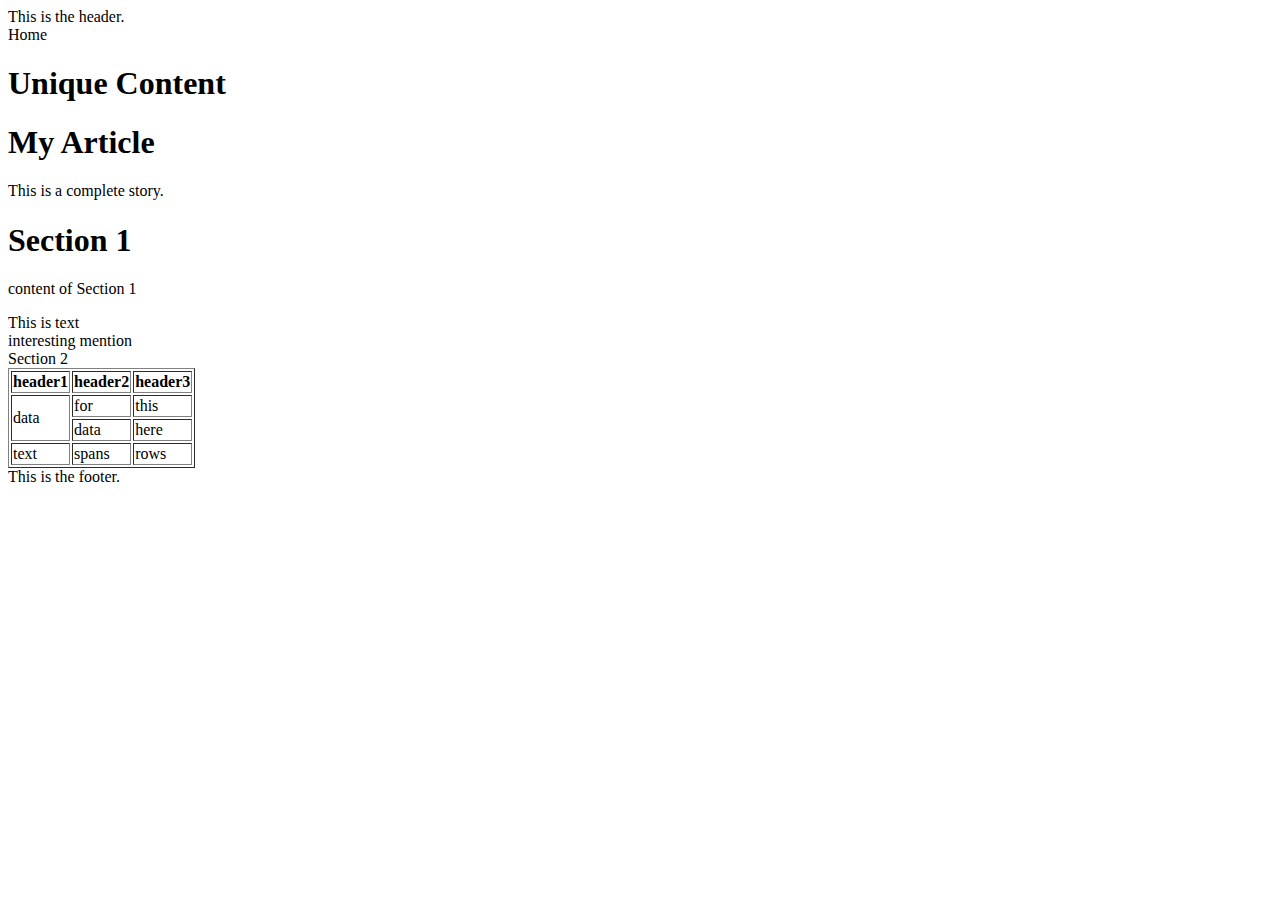
<file: html/gps/index.html>
<!DOCTYPE html>
<html>
<head>
  <title>Title</title>
</head>

<body>
<header>This is the header.</header>
<nav>Home</nav>
  <main>
  <header><h1>Unique Content</h1></header>
    <article>
    <header><h1>My Article</h1></header>
    This is a complete story.
      <section><header><h1>Section 1</h1></header>        <p>content of Section 1</p>
      </section>
      This is text <aside>interesting mention</aside>
      <section>Section 2
      <table border=1>
        <tr>
          <th>header1</th>
          <th>header2</th>
          <th>header3</th>
        </tr>
        
        <tr>
           <td rowspan=2>data</td>
           <td>for</td>
           <td>this</td>
        </tr>
        
        <tr>
           <td>data</td>
           <td>here</td>
        </tr>
        
        <tr>
           <td>text</td>
           <td>spans</td>
           <td>rows</td>
        </tr>
      </table>
      
 
      </section>
    </article>
  </main>
  
  
  
<footer>This is the footer.</footer>
</body>
</html>

<!--
The purpose of HTML5 semantic tags is to be able to define sections more efficiently and help people with disabilities access content easier. I think the most useful ones are <header> because it gives the name for a specific document or section which is useful when looking for detailed information about something and <nav> because it gives the navigation links.

The typical order that the elements on the page are displayed by the browser are header, navigation, sidebar, main content, sidebar, footer.

In this challenge, I learned about creating snippets. I didn't know that was a possibility before or how to do it. I'm definitely going to practice making some!

I think the most difficult thing for me with this challenge as far as the material was knowing when to use each semantic element (especially compared to other basic things we've been using) and what each looks like/does. I got the basic idea, but I wish my pair and I were able to have time to use real information and take our time so that I could see what it actually looked like. I didn't get a chance to say in the beginning that I usually work on challenges slowly and thoroughly (because I'm very new to this and don't learn it well if I don't take my time) and I felt a bit rushed and pressured to understand things right away with this session which was also a challenge. I can/will improve my understanding of this by trying it out with more/real information and inspecting websites.
-->
</file>
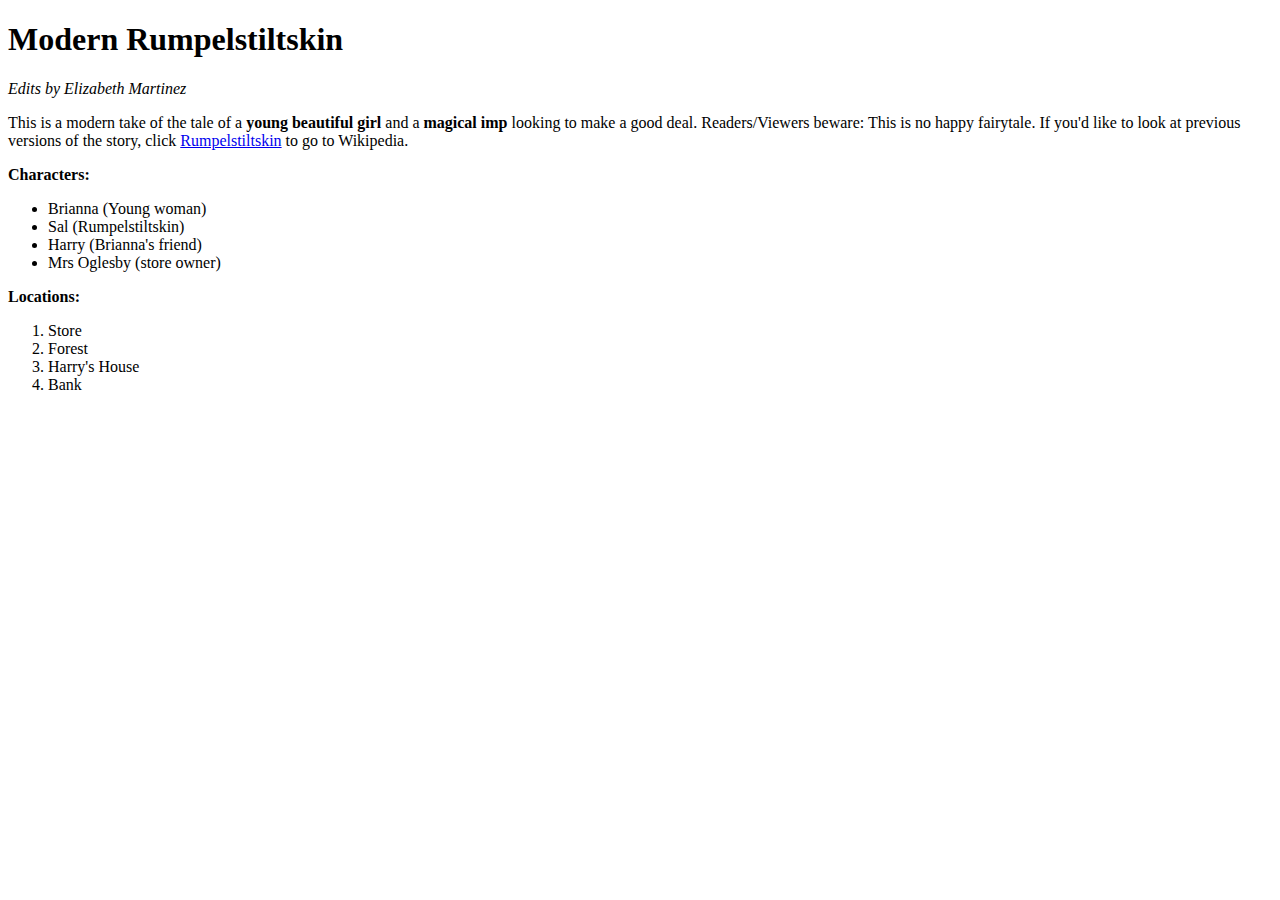
<file: html/web_basics/index.html>
<!DOCTYPE html>
<html>
	<head>
		<title>Modern Rumpelstiltskin</title>
	</head>
	
	<body>
		<h1>Modern Rumpelstiltskin</h1>
		<em>Edits by Elizabeth Martinez</em>
			<p>This is a modern take of the tale of a <strong> young beautiful girl</strong> and a <strong>magical imp</strong> looking to make a good deal. Readers/Viewers beware: This is no happy fairytale. If you'd like to look at previous versions of the story, click <a href="https://en.wikipedia.org/wiki/Rumpelstiltskin">Rumpelstiltskin</a> to go to Wikipedia. </p>
			
			<strong>Characters:</strong>
				<ul> 
					<li>Brianna (Young woman)</li> 				 
					<li>Sal (Rumpelstiltskin)</li> 
					<li>Harry (Brianna's friend)</li>
					<li>Mrs Oglesby (store owner)</li>
				</ul>
			
			<strong>Locations:</strong>
			
			<ol>
					<li>Store</li>
					<li>Forest</li>
					<li>Harry's House</li>
					<li>Bank</li>
			</ol>
	</body>
</html>
</file>
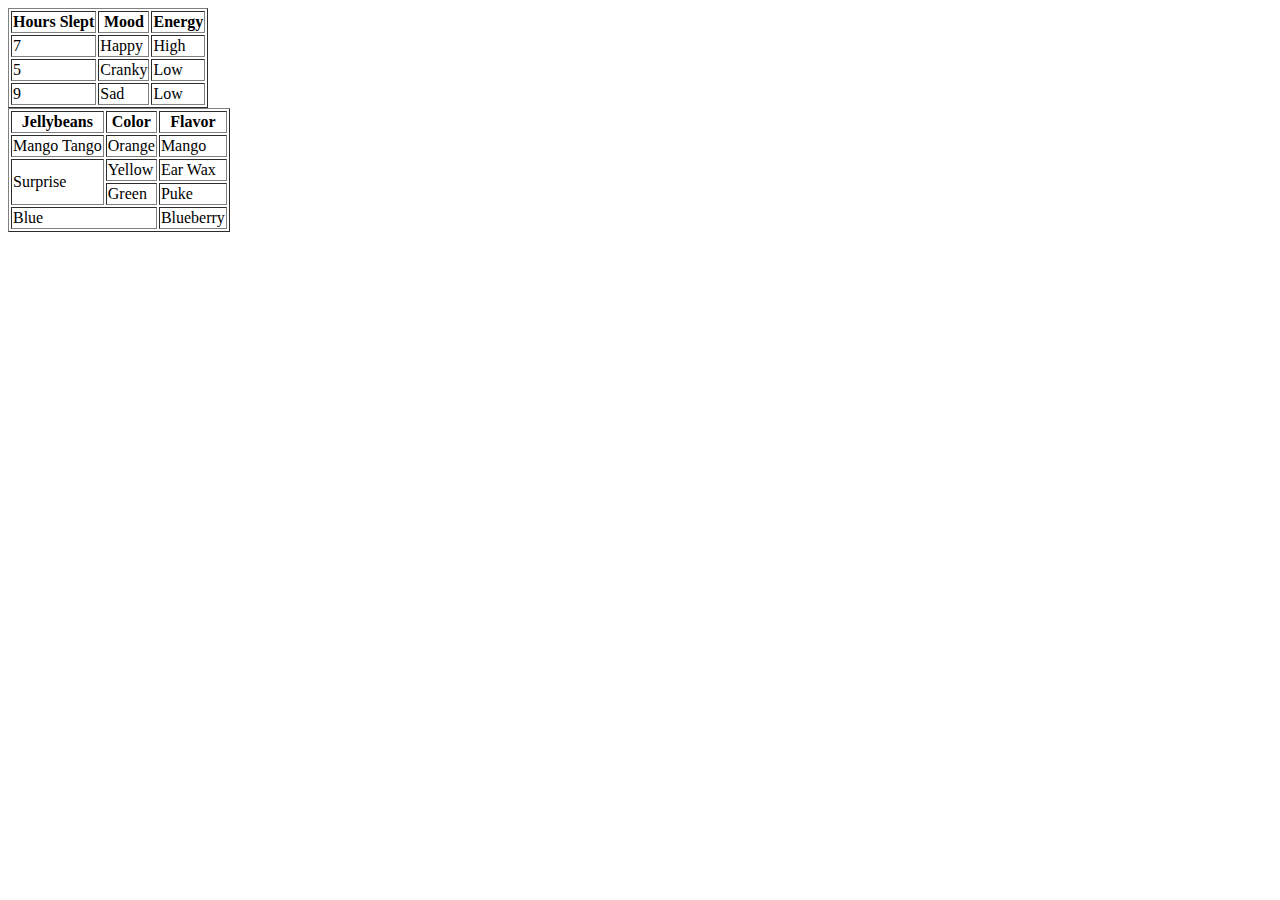
<file: html/table-practice.html>
<!DOCTYPE html>
<html>
	<head>
		<title>Elizabeth's Table </title>
	</head>

	<body>
		<table border=1>
 			 <tr>
    			<th>Hours Slept</th>
    			<th>Mood</th>
    			<th>Energy</th>
  			</tr>
  
  			<tr>
    			<td>7</td>
   			 	<td>Happy</td>
   			 	<td>High</td>
  			</tr>
 
  			<tr>
   				<td>5</td>
    			<td>Cranky</td>
    			<td>Low</td>
  			</tr>
 
  			<tr>
    			<td>9</td>
    			<td>Sad</td>
    			<td>Low</td>
  			</tr>
		</table>


		<table border=1>
    		<tr>
      			<th>Jellybeans</th>
      			<th>Color</th>
      			<th>Flavor</th>
    		</tr>
    		
    		<tr>
      			<td>Mango Tango</td>
      			<td>Orange</td>
      			<td>Mango</td>
    		</tr>
    		
    		<tr>
      			<td rowspan="2">Surprise</td>
      			<td>Yellow</td>
      			<td>Ear Wax</td>
    		</tr>
    		
    		<tr>
      			<td>Green</td>
      			<td>Puke</td>
    		</tr>
    		<tr>
      			<td colspan="2">Blue</td>
      			<td>Blueberry</td>
    		</tr>
		</table>

	</body>
</html>
</file>
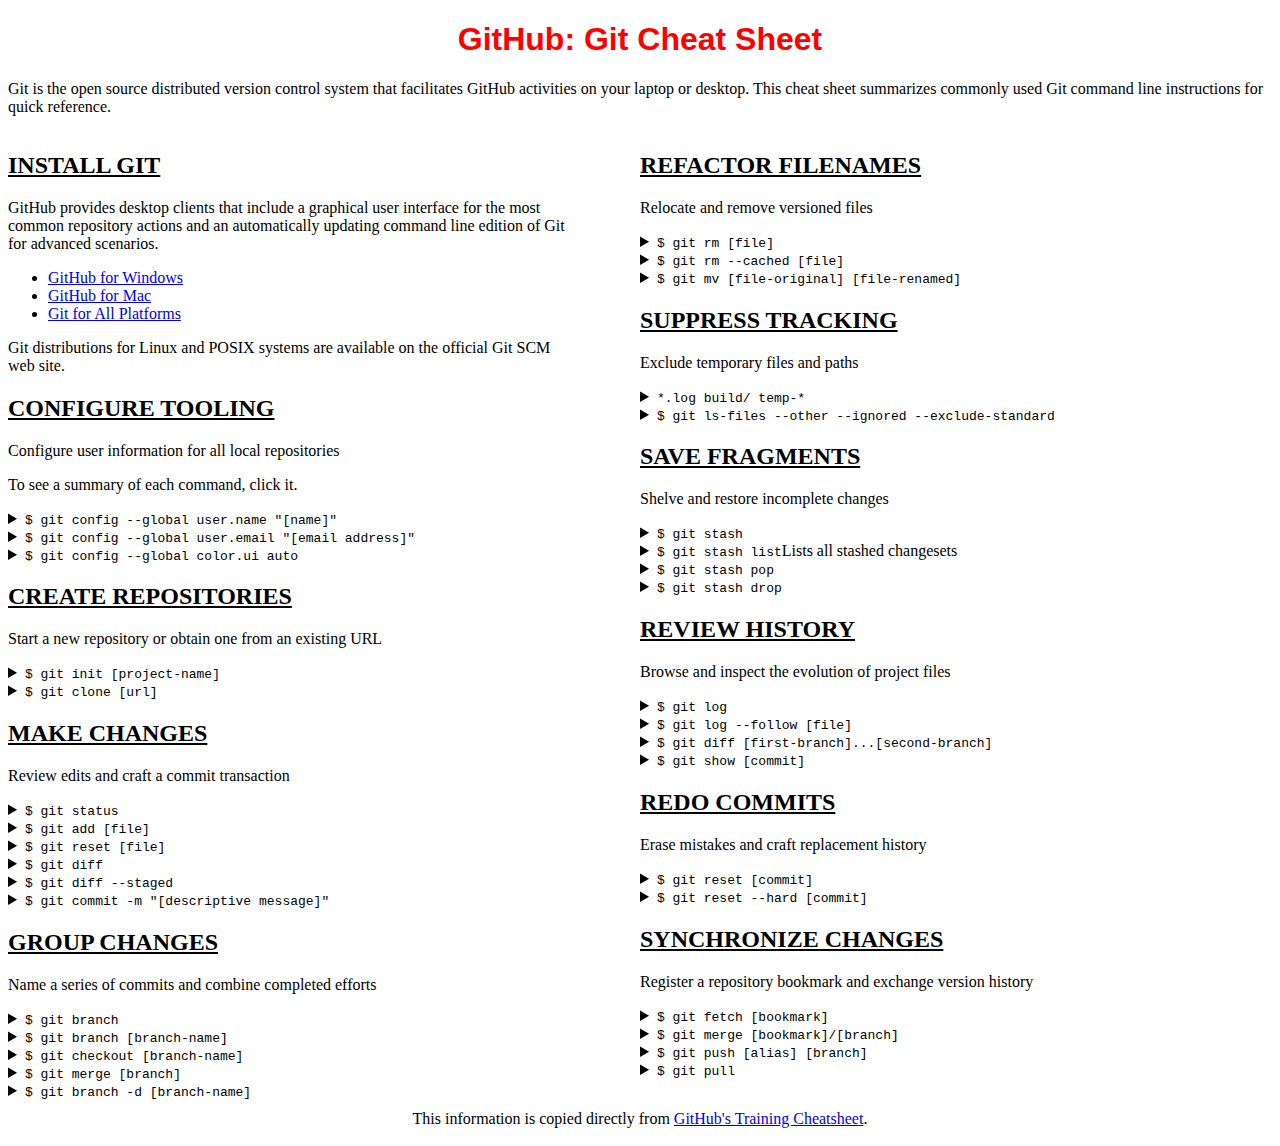
<file: css/gps/gps2-1.html>
<!--
Write your names here:
1.Jermaine Webbe
2.Elizabeth Martinez
We spent [1.5] hours on this challenge.
-->

<!-- REFLECTION: I don't feel completely confident with CSS positioning just yet. I think this assignment did help me see how things effect others, but I still need more practice. -->

<!-- This challenge uses HTML5 syntax that may not be available in all browsers (It works in Chrome and Safari, from my testing. (<details> and<summary>). -->

<!DOCTYPE html>
<html lang="en">
  <head>
    <meta charset="UTF-8">
    <link rel="stylesheet" type="text/css" href="gps2-1.css">  <!-- Insert a link to the stylesheet here -->
    <title>Git Cheat Sheet</title>
  </head>

  <body>
    <header>
      <h1>GitHub: Git Cheat Sheet</h1>
      <p>Git is the open source distributed version control system that
        facilitates GitHub activities on your laptop or desktop.
        This cheat sheet summarizes commonly used Git command line
        instructions for quick reference.</p>
    </header>

    <section class="column-1">
      <article>
        <h2>INSTALL GIT</h2>
        <p>GitHub provides desktop clients that include a graphical user
        interface for the most common repository actions and an automatically
        updating command line edition of Git for advanced scenarios.</p>
        <ul>
          <li><a href="https://windows.github.com">GitHub for Windows</a></li>
          <li><a href="https://mac.github.com">GitHub for Mac</a></li>
          <li><a href="http://git-scm.com">Git for All Platforms</a></li>
        </ul>

        Git distributions for Linux and POSIX systems are available on the
        official Git SCM web site.
      </article>

      <article>
        <h2>CONFIGURE TOOLING</h2>
        <p>Configure user information for all local repositories</p>
        <p> To see a summary of each command, click it.</p>

        <details>
          <summary><code>$ git config --global user.name "[name]"</code></summary>
          <p>Sets the name you want attached to your commit transactions</p>
        </details>

        <details>
          <summary><code>$ git config --global user.email "[email address]"</code></summary>
          <p>Sets the email you want atached to your commit transactions</p>
        </details>

        <details>
          <summary><code>$ git config --global color.ui auto</code></summary>
          <p>Enables helpful colorization of command line output</p>
        </details>
      </article>

      <article>
        <h2>CREATE REPOSITORIES</h2>
        <p>Start a new repository or obtain one from an existing URL</p>

        <details>
          <summary><code>$ git init [project-name]</code></summary>
          <p>Creates a new local repository with the specified name</p>
        </details>

        <details>
          <summary><code>$ git clone [url]</code></summary>
          <p>Downloads a project and its entire version history</p>
        </details>
      </article>

      <article>
        <h2>MAKE CHANGES</h2>
        <p>Review edits and craft a commit transaction</p>

        <details>
          <summary><code>$ git status</code></summary>
          <p>Lists all new or modified files to be committed</p>
        </details>

        <details>
          <summary><code>$ git add [file]</code></summary>
          <p>Snapshots the file in preparation for versioning</p>
        </details>

        <details>
          <summary><code>$ git reset [file]</code></summary>
          <p>Unstages the file, but preserve its contents</p>
        </details>

        <details>
          <summary><code>$ git diff</code></summary>
          <p>Shows file differences not yet staged</p>
        </details>

        <details>
          <summary><code>$ git diff --staged</code></summary>
          <p>Shows file differences between staging and the last file version</p>
        </details>

        <details>
          <summary><code>$ git commit -m "[descriptive message]"</code></summary>
          <p>Records file snapshots permanently in version history</p>
        </details>
      </article>

      <article>
        <h2>GROUP CHANGES</h2>
        <p>Name a series of commits and combine completed efforts</p>

        <details>
          <summary><code>$ git branch</code></summary>
          <p>Lists all local branches in the current repository</p>
        </details>

        <details>
          <summary><code>$ git branch [branch-name]</code></summary>
          <p>Creates a new branch</p>
        </details>

        <details>
          <summary><code>$ git checkout [branch-name]</code></summary>
          <p>Switches to the specified branch and updates the working directory</p>
        </details>

        <details>
          <summary><code>$ git merge [branch]</code></summary>
          <p>Combines the specified branch’s history into the current branch</p>
        </details>

        <details>
          <summary><code>$ git branch -d [branch-name]</code></summary>
          <p>Deletes the specified branch</p>
        </details>
      </article>
    </section>

    <section class="column-2">
      <article>
        <h2>REFACTOR FILENAMES</h2>
        <p>Relocate and remove versioned files</p>

        <details>
          <summary><code>$ git rm [file]</code></summary>
          <p>Deletes the file from the working directory and stages the deletion</p>
        </details>

        <details>
          <summary><code>$ git rm --cached [file]</code></summary>
          <p>Removes the file from version control but preserves the file locally</p>
        </details>

        <details>
          <summary><code>$ git mv [file-original] [file-renamed]</code></summary>
          <p>Changes the file name and prepares it for commit</p>
        </details>
      </article>

      <article>
        <h2>SUPPRESS TRACKING</h2>
        <p>Exclude temporary files and paths</p>

        <details>
          <summary><code>*.log
                    build/
                    temp-*
          </code></summary>
          <p>A text file named .gitignore suppresses accidental versioning of files and paths matching the specified paterns</p>
        </details>

        <details>
          <summary><code>$ git ls-files --other --ignored --exclude-standard</code></summary>
          <p>Lists all ignored files in this project</p>
        </details>
      </article>

      <article>
        <h2>SAVE FRAGMENTS</h2>
        <p>Shelve and restore incomplete changes</p>

        <details>
          <summary><code>$ git stash</code></summary>
          <p>Temporarily stores all modified tracked files</p>
        </details>

        <details>
          <summary><code>$ git stash list</code>Lists all stashed changesets</summary>
          <p></p>
        </details>

        <details>
          <summary><code>$ git stash pop</code></summary>
          <p>Restores the most recently stashed files</p>
        </details>

        <details>
          <summary><code>$ git stash drop</code></summary>
          <p>Discards the most recently stashed changeset</p>
        </details>

      </article>

      <article>
        <h2>REVIEW HISTORY</h2>
        <p>Browse and inspect the evolution of project files</p>

        <details>
          <summary><code>$ git log</code></summary>
          <p>Lists version history for the current branch</p>
        </details>

        <details>
          <summary><code>$ git log --follow [file]</code></summary>
          <p>Lists version history for a file, including renames</p>
        </details>

        <details>
          <summary><code>$ git diff [first-branch]...[second-branch]</code></summary>
          <p>Shows content differences between two branches</p>
        </details>

        <details>
          <summary><code>$ git show [commit]</code></summary>
          <p>Outputs metadata and content changes of the specified commit</p>
        </details>
      </article>

      <article>
        <h2>REDO COMMITS</h2>
        <p>Erase mistakes and craft replacement history</p>

        <details>
          <summary><code>$ git reset [commit]</code></summary>
          <p>Undoes all commits after [commit], preserving changes locally</p>
        </details>

        <details>
          <summary><code>$ git reset --hard [commit]</code></summary>
          <p>Discards all history and changes back to the specified commit</p>
        </details>
      </article>

      <article>
        <h2>SYNCHRONIZE CHANGES</h2>
        <p>Register a repository bookmark and exchange version history</p>

        <details>
          <summary><code>$ git fetch [bookmark]</code></summary>
          <p>Downloads all history from the repository bookmark</p>
        </details>

        <details>
          <summary><code>$ git merge [bookmark]/[branch]</code></summary>
          <p>Combines bookmark’s branch into current local branch</p>
        </details>

        <details>
          <summary><code>$ git push [alias] [branch]</code></summary>
          <p>Uploads all local branch commits to GitHub</p>
        </details>

        <details>
          <summary><code>$ git pull</code></summary>
          <p>Downloads bookmark history and incorporates changes</p>
        </details>
      </article>
    </section>

    <footer>
      This information is copied directly from <a href="https://training.github.com/kit/downloads/github-git-cheat-sheet.pdf">GitHub's Training Cheatsheet</a>.
    </footer>
  <!-- Add your reflection here as a comment. -->
  </body>
</html>
</file>
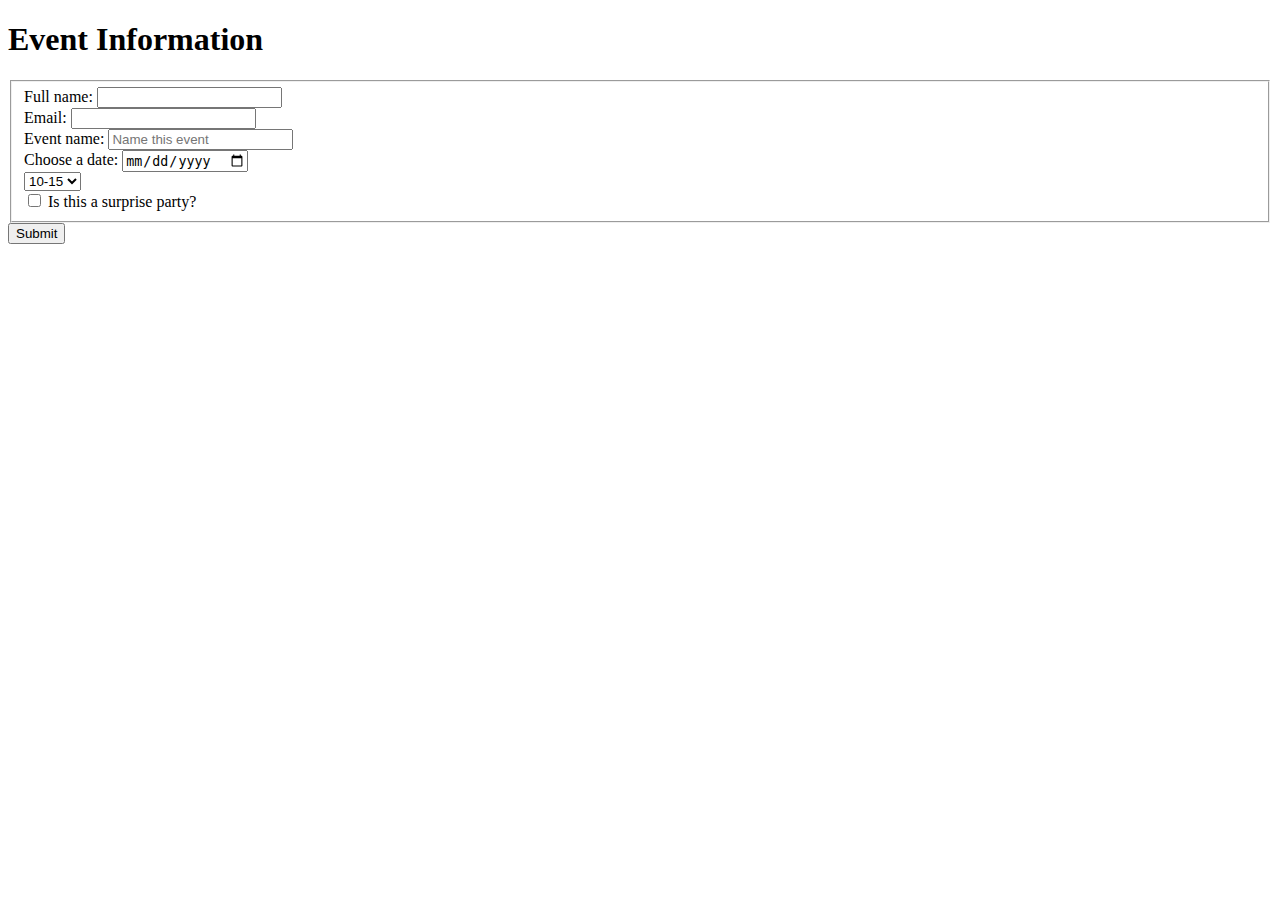
<file: html/forms/practice-form.html>
<!DOCTYPE html>
<html>
<head>
	<title>Event Information</title>
</head>

<body>
	<h1>Event Information</h1>
	<form name="event" action="success.html" method="post">
		<fieldset>
			<div>
      			<label>Full name:</label>
      			<input type="text" name="fullname">
    		</div>

    		<div>
      			<label>Email:</label>
      			<input type="email" name="email">
    		</div>

			<div>
      			<label>Event name:</label>
      			<input type="text" name="event-name" placeholder="Name this event">
    		</div>


    		<div>    
      			<label>Choose a date:</label>
      			<input type="date" name="date">
    		</div>

			<select name="Number of Attendees">
        		<option value="people">10-15</option>
        		<option value="people">15-20</option>
        		<option value="people">20+</option>
      		</select>

      		 <div>
      			<input type="checkbox" name="cb-yes" value="yes">
      			Is this a surprise party?
    			</div>
     	</fieldset>
     		 <button type="submit">Submit</button>
     </form>
</body>

</html>
</file>
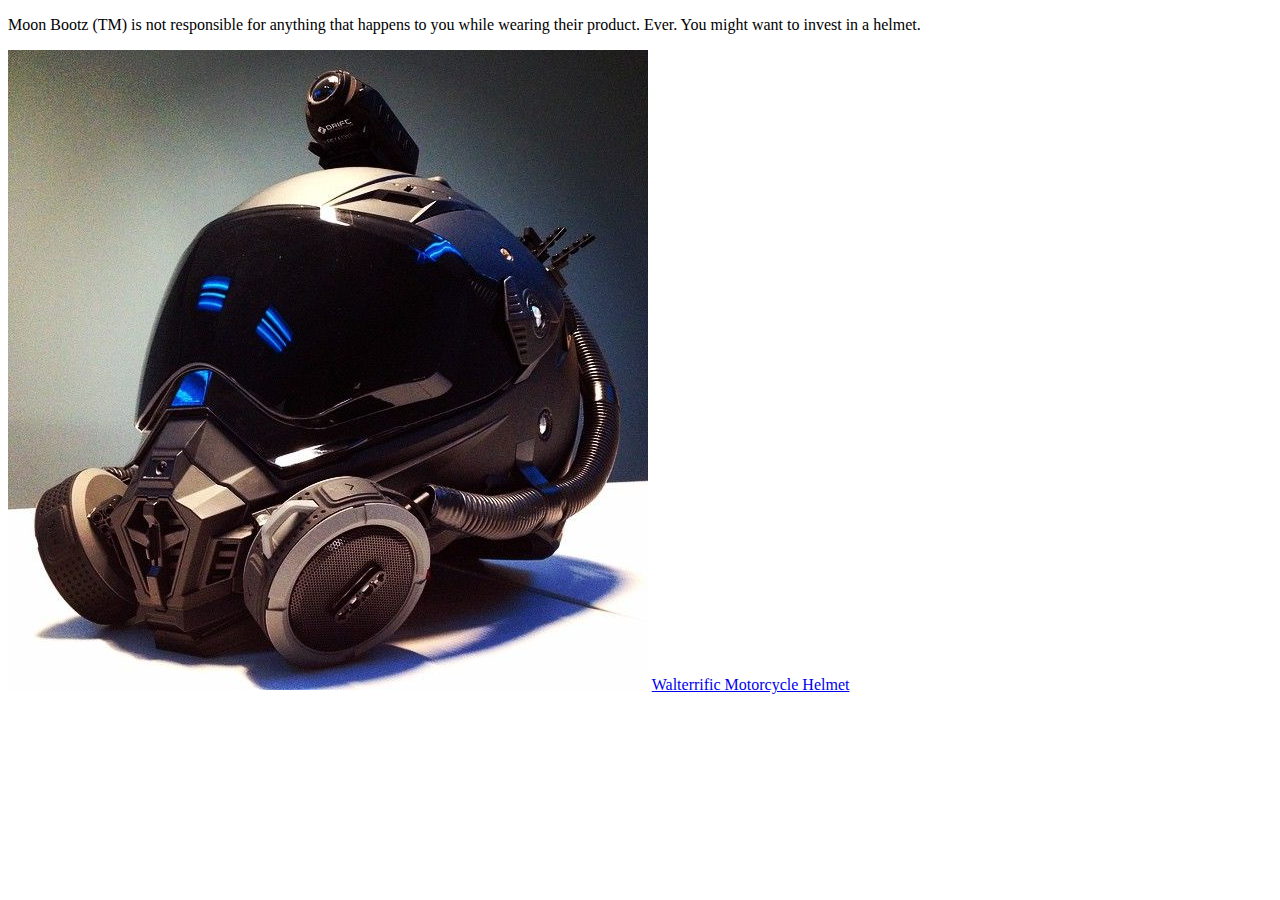
<file: html/moon_bootz/legal/waiver.html>
<!DOCTYPE html>
<html>
<head>
  <title>Legal Waiver</title>
</head>
<body>
  <p>Moon Bootz (TM) is not responsible for anything that happens to you while wearing their product. Ever. You might want to invest in a helmet.</p>
<img src="helmet.jpg">
<a href="https://www.google.com.mx/search?q=helmet&hl=es&biw=1366&bih=648&site=webhp&source=lnms&tbm=isch&sa=X&ved=0ahUKEwiQjLO3xu3RAhXK4iYKHdX8BWIQ_AUIBigB#imgrc=83_PliUM5w7_6M%3A">Walterrific Motorcycle Helmet </a>
</body>
</html>
</file>
<file: css/gps/gps2-1.css>
body {
  position: relative;
}

h1 {
  font-family: 'Oxygen', sans-serif;
  text-align: center;
  color: red;
}

h2 {
  font: century gothic;
  text-decoration: underline;
}

section.column-1 {
  float: left;
  vertical-align: top;
  width: 45%;
  margin-right: 5%;
}

section.column-2 {
  float: left;
  vertical-align: top;
  width: 45%;

}

footer {
  font-style: arial;
  display: block;
  text-align: center;
  padding: 10px;
  clear: both;
}
</file>
